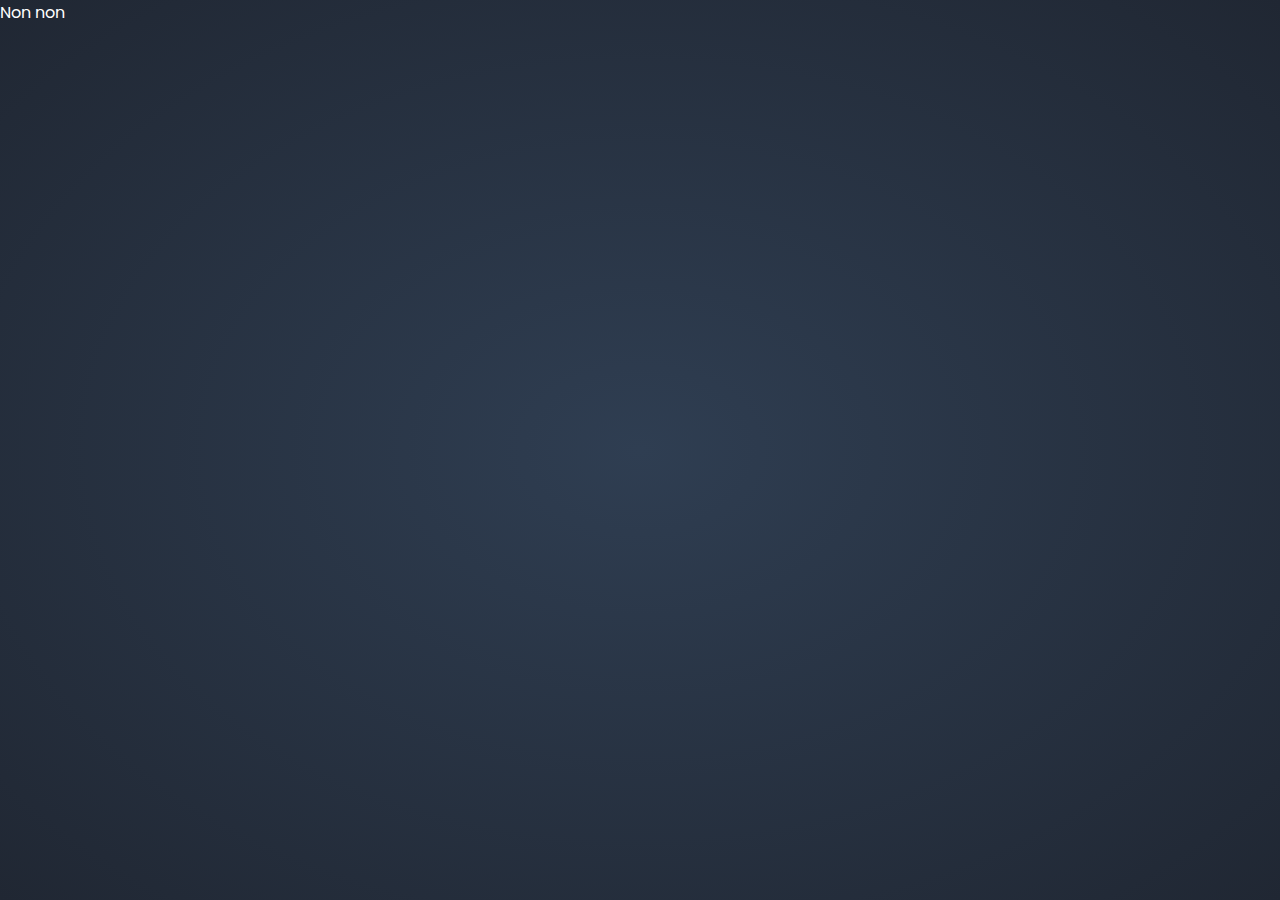
<file: index.html>
<!DOCTYPE html>
<html lang="fr">
<head>
  <meta charset="UTF-8">
  <title>Titouan BOUTIN · Accueil</title>
  <link rel="stylesheet" href="css/main.css">
  <meta name="viewport" content="width=device-width, initial-scale=1.0">
  <meta name="theme-color" content="#f0c43c">
  <meta property="og:title" content="Titouan B. - Acceuil" />
  <meta property="og:type" content="profile" />
  <meta property="og:url" content="https://titouanboutin.fr" />
  <link rel="shortcut icon" href="favicon.ico" type="image/x-icon">
  <link rel="preconnect" href="https://fonts.googleapis.com">
  <link rel="preconnect" href="https://fonts.gstatic.com" crossorigin>
  <link href="https://fonts.googleapis.com/css2?family=Poppins:ital,wght@1,600&display=swap" rel="stylesheet">
</head>
<body>
Non non
</body>
</html>
</file>
<file: css/main.css>
body {
  font-family: "Poppins", sans-serif;
  font-weight: 400;
  color: #fff;
  background: #202733 radial-gradient(#2f3e52, #202733) fixed;
}


*, ::before, ::after {
  box-sizing: border-box;
  margin: 0;
  padding: 0;
}

body::-webkit-scrollbar {
  width: 13px;
}

body::-webkit-scrollbar-track {
  background: #2c2c2c;
}

body::-webkit-scrollbar-thumb {
  background-color: #414141;
  border-radius: 20px;
  border: 3px solid #414141;
}

.home {
  height: 5%;
  display: flex;
  justify-content: center;
  flex-direction: column;
}

#empty{
  position: relative;
  top: 48%;
}
#empty1{
  position: relative;
  top: 48%;
}


.realisations{
  display: flex;
  flex-wrap: wrap;
  justify-content: space-around;
  align-content: space-between;
}

.projet hr {
  height: 3px;
  width: 90%;

  min-width: 50px;
  left: 10%;
  margin-right: 10%;
  background-color: blue;
  background-image: linear-gradient(45deg, #41E8FF, #41A3FF);
  background-repeat: repeat;
  border: none;
}

.home hr{
  margin-left: auto;
  margin-right: auto;
  height: 3px;
  width: 10%;
  background-color: blue;
  background-image: linear-gradient(45deg, #41E8FF, #41A3FF);
  background-repeat: repeat;
  border: none;
}

.rectangle:hover{
  transform: scale(1.04);
  cursor: pointer;
  background-position: -60px;
  box-shadow: 0 3px 6px rgba(0,0,0,0.16), 0 3px 6px rgba(0,0,0,0.23);
}

.projet{
  font-size: 100%;
  color: #f1f1f1;
  font-weight: 100;
  text-align: center;
}



.home button:hover{
  transform: scale(1.1);
  background-position: -60px;
  box-shadow: 0 3px 6px rgba(0,0,0,0.16), 0 3px 6px rgba(0,0,0,0.23);
}

.footer{
  text-align: center;
  font-size: 0.8em;
  color: #f1f1f1;
  font-weight: 100;
}

.canard{
  height: 100px;
  width: 90px;
  position: relative;
  top: 20%;
}


@media(orientation: landscape) {
  .home img{
    display: flex;
    width: 25%;
    height: 20%;
    min-width: 200px;
    position: relative;
    left: 50%;
    border-radius: 50%;
    border: 5px solid #3BE7FF;
  }

  .presentation{
    display: flex;
    margin-top: 2%;
    margin-left: auto;
    margin-right: auto;
    flex-direction: row;
  }
  .sous_presentation{
    display: flex;
    width: 50%;
    height: 20%;
    flex-direction: column;
  }
  .home p {
    font-size: 100%;
    letter-spacing: 0.05rem;
    word-wrap: break-word;
    padding-right: 30%;
    position: relative;
    right: 10%;
    text-align: justify;
  }
  .home a{
    text-decoration: none;
    color: inherit;
  }

  .home button{
    background-color: #41E8FF;
    border: none;
    position: absolute;
    border-radius: 0.75rem;
    padding: 1rem 1.25rem;
    font-size: 0.7em;
    font-weight: 600;
    cursor: pointer;
    height: 5vh;
  }
  h1{
    font-size: 3vw;
    text-align: center;
    color: #f1f1f1;
    font-weight: 100;
    border-color: #3BE7FF;
  }
  h2 {
    font-size: 1.6vw;
    color: #f1f1f1;
    font-weight: 100;
  }
  .minecraft{
    width: 350px;
    height: 194.5px;
    border-radius: 5%;
  }
  .rectangle{
    width:350px;
    height: 194.5px;
    background: #202733;
    margin-top: 10%;
    margin-right: 3%;
    margin-left: 3%;
    margin-bottom: 5%;
    top: 70%;
    border-radius: 5%;
  }
  .projet_title{
    margin-right: 80%;
    margin-left: 5%;
    margin-top: 4%;
    position: absolute;
    height: 5%;
  }
}

@media(orientation: portrait) {
  .home img {
    display: flex;
    width: 20%;
    height: 15%;
    min-width: 130px;
    margin-top: 4%;
    margin-left: auto;
    margin-right: auto;
    border-radius: 50%;
    border: 3px solid #3BE7FF;
  }

  .presentation {
    display: flex;
    margin-top: 2%;
    margin-left: auto;
    margin-right: auto;
    flex-direction: column;
  }

  .sous_presentation {
    display: flex;
    height: 20%;
    flex-direction: column;
  }

  .home p {
    margin-top: 5%;
    font-size: 90%;
    letter-spacing: 0.05rem;
    word-wrap: break-word;
    padding-right: 10%;
    padding-left: 10%;
    text-align: justify;
  }
  .home a{
    text-decoration: none;
    color: inherit;
  }

  .home button{
    background-color: #41E8FF;
    border: none;
    border-radius: 0.75rem;
    padding: 1rem 1.25rem;
    font-size: 0.7em;
    font-weight: 600;
    cursor: pointer;
    height: 5vh;
    display: flex;
    margin-left: auto;
    margin-right: auto;
  }
  h1{
    font-size: xx-large;
    text-align: center;
    color: #f1f1f1;
    font-weight: 100;
    border-color: #3BE7FF;
  }
  h2 {
    margin-top: 5%;
    font-size: large;
    color: #f1f1f1;
    font-weight: 100;
  }
  .minecraft{
    width:262.5px;
    height: 145.875px;
    border-radius: 5%;
  }
  .rectangle{
    width:262.5px;
    height: 145.875px;
    background: #202733;
    margin-top: 15%;
    margin-right: 3%;
    margin-left: 3%;
    margin-bottom: 15%;
    top: 60%;
    border-radius: 5%;
    flex-direction: column;
  }
  .projet_title{
    text-align: left;
    margin-right: 80%;
    margin-left: 5%;
    position: absolute;
    height: 5%;
  }

  .footer{
    margin-bottom: 5%;
  }

  .canard{
    height: 60px;
    width: 50px;
  }

  #empty{
    position: relative;
    top: 60%;
  }

  #empty1{
    position: relative;
    top: 60%;
  }


}
</file>
